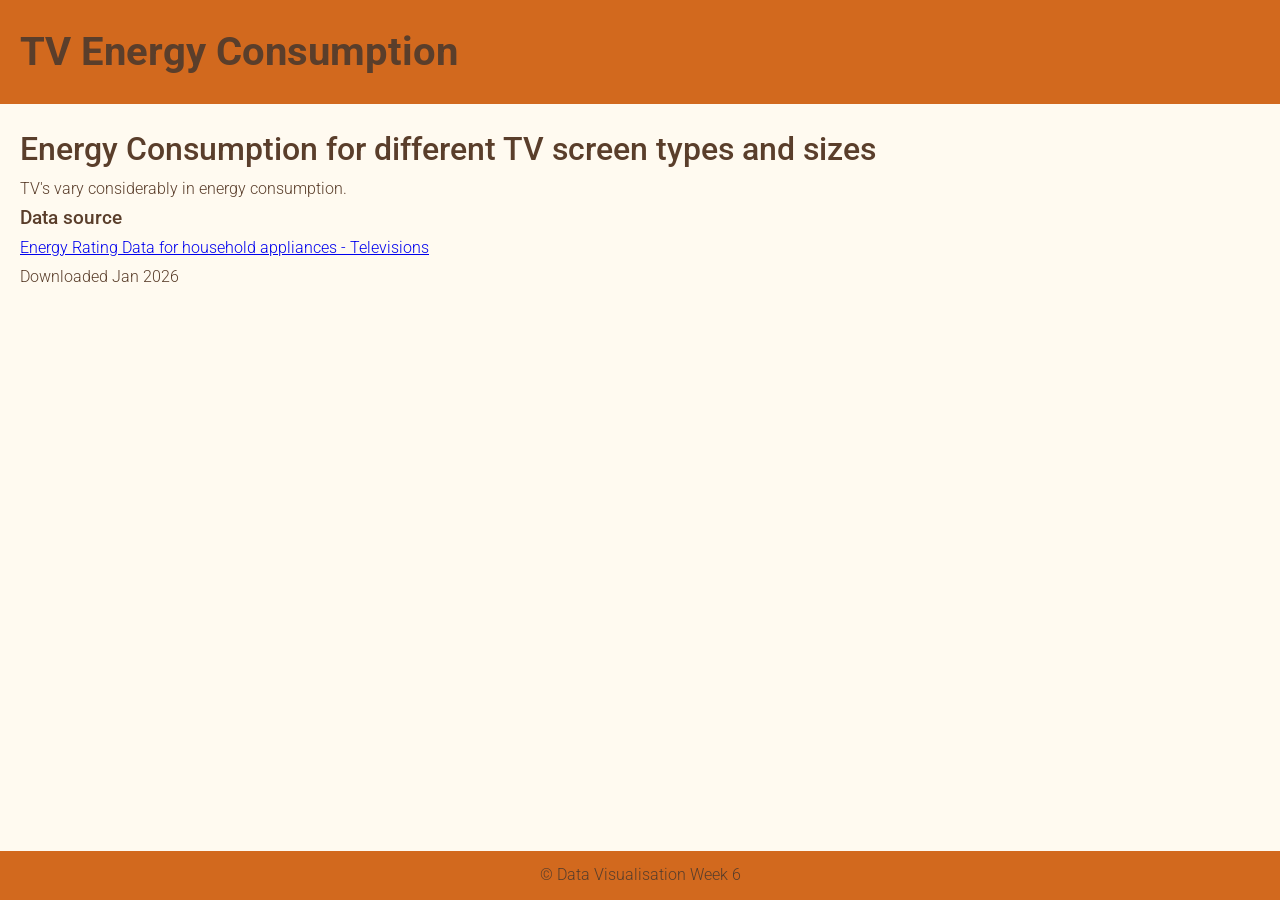
<file: Week6_Exercise/index.html>
<!DOCTYPE html>
<html lang="en">

<head>
    <meta charset="UTF-8">
    <meta name="viewport" content="width=device-width, initial-scale=1.0">
    <title>Responsive D3 Chart</title>

    <link rel="stylesheet" href="css/base.css">
    <link rel="stylesheet" href="css/visualisation.css">
</head>

<body>

    <header>
        <h1>TV Energy Consumption</h1>
    </header>

    <main>
        <div>
            <h1>Energy Consumption for different TV screen types and sizes</h1>
            <p>TV's vary considerably in energy consumption.</p>
        </div>

        <div id="filters_screen"></div>

        <div id="histogram" class="responsive-svg-container"></div>

        <div id="scatterplot" class="responsive-svg-container"></div>

        <div class="body">
            <h3>Data source</h3>
            <p>
                <a href="https://data.gov.au/data/dataset/energy-rating-for-household-appliances">
                    Energy Rating Data for household appliances - Televisions
                </a>
                <br>
                Downloaded Jan 2026
            </p>
        </div>
    </main>

    <footer>
        <p>&copy; Data Visualisation Week 6</p>
    </footer>

    <script src="https://d3js.org/d3.v7.min.js"></script>
    <script src="js/load-data.js"></script>
    <script src="js/shared-constants.js"></script>
    <script src="js/interactions.js"></script>
    <script src="js/histogram.js"></script>
    <script src="js/scatterplot.js"></script>

</body>
</html>
</file>
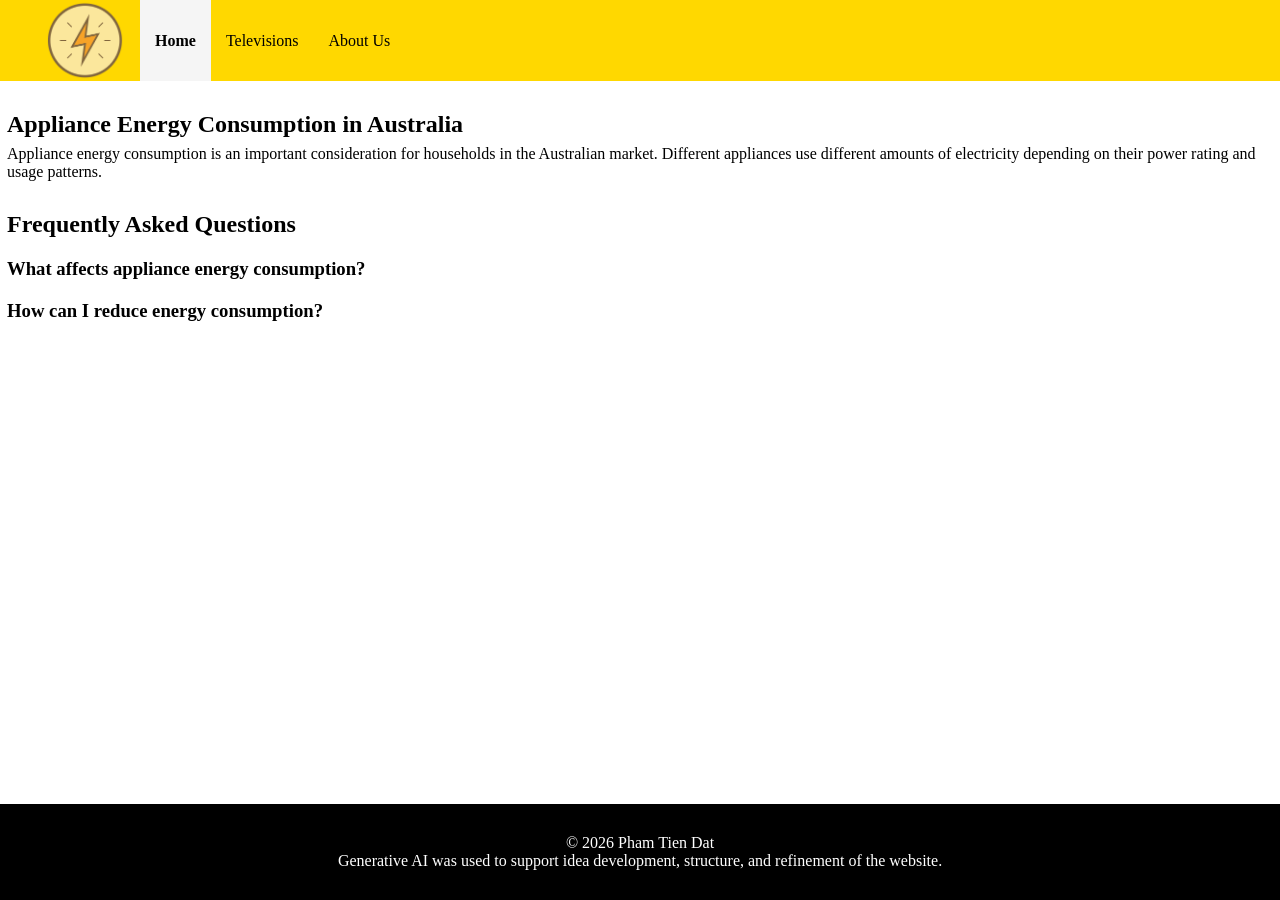
<file: Week0/Appliance_Energy_Consumption_Website/index.html>
<!DOCTYPE html>
<html lang="en">
    <head>
        <meta charset="UTF-8">
        <meta name="viewport" content="width=device-width, initial-scale=1.0">

        <link rel="stylesheet" href="assets/css/header.css">
        <link rel="stylesheet" href="assets/css/style.css">
        <link rel="stylesheet" href="assets/css/faq.css">

        <script src="assets/js/faq.js" defer></script>

        <title>Appliance Energy Consumption</title>
    </head>
    <body>
        <nav>
            <a href="index.html">
                <img src="assets/img/PowerIcon.png" alt="logo" id="logo">
            </a>
            <ul>
                <li><a href="index.html" class="active">Home</a></li>
                <li><a href="televisions.html">Televisions</a></li>
                <li><a href="about.html">About Us</a></li>
            </ul>
        </nav>
        <main>
            <section>
                <h1>Appliance Energy Consumption in Australia</h1>
                <p>
                    Appliance energy consumption is an important consideration for
                    households in the Australian market. Different appliances use
                    different amounts of electricity depending on their power rating
                    and usage patterns.
                </p>
            </section>
            <section>
                <h2>Frequently Asked Questions</h2>
                <ul class="faq-list">
                    <li>
                        <h3 class="faq-question">What affects appliance energy consumption?</h3>
                        <p class="faq-answer">
                            Energy consumption depends on factors such as appliance power,
                            hours of use, and electricity prices.
                        </p>
                    </li>

                    <li>
                        <h3 class="faq-question">How can I reduce energy consumption?</h3>
                        <p class="faq-answer">
                            Using appliances efficiently and reducing unnecessary usage
                            can help lower energy consumption.
                        </p>
                    </li>
                </ul>
            </section>
        </main>
        <footer>
            <p>&copy; 2026 Pham Tien Dat</p>
            <p>Generative AI was used to support idea development, structure, and refinement of the website.</p>
        </footer>
    </body>
</html>
</file>
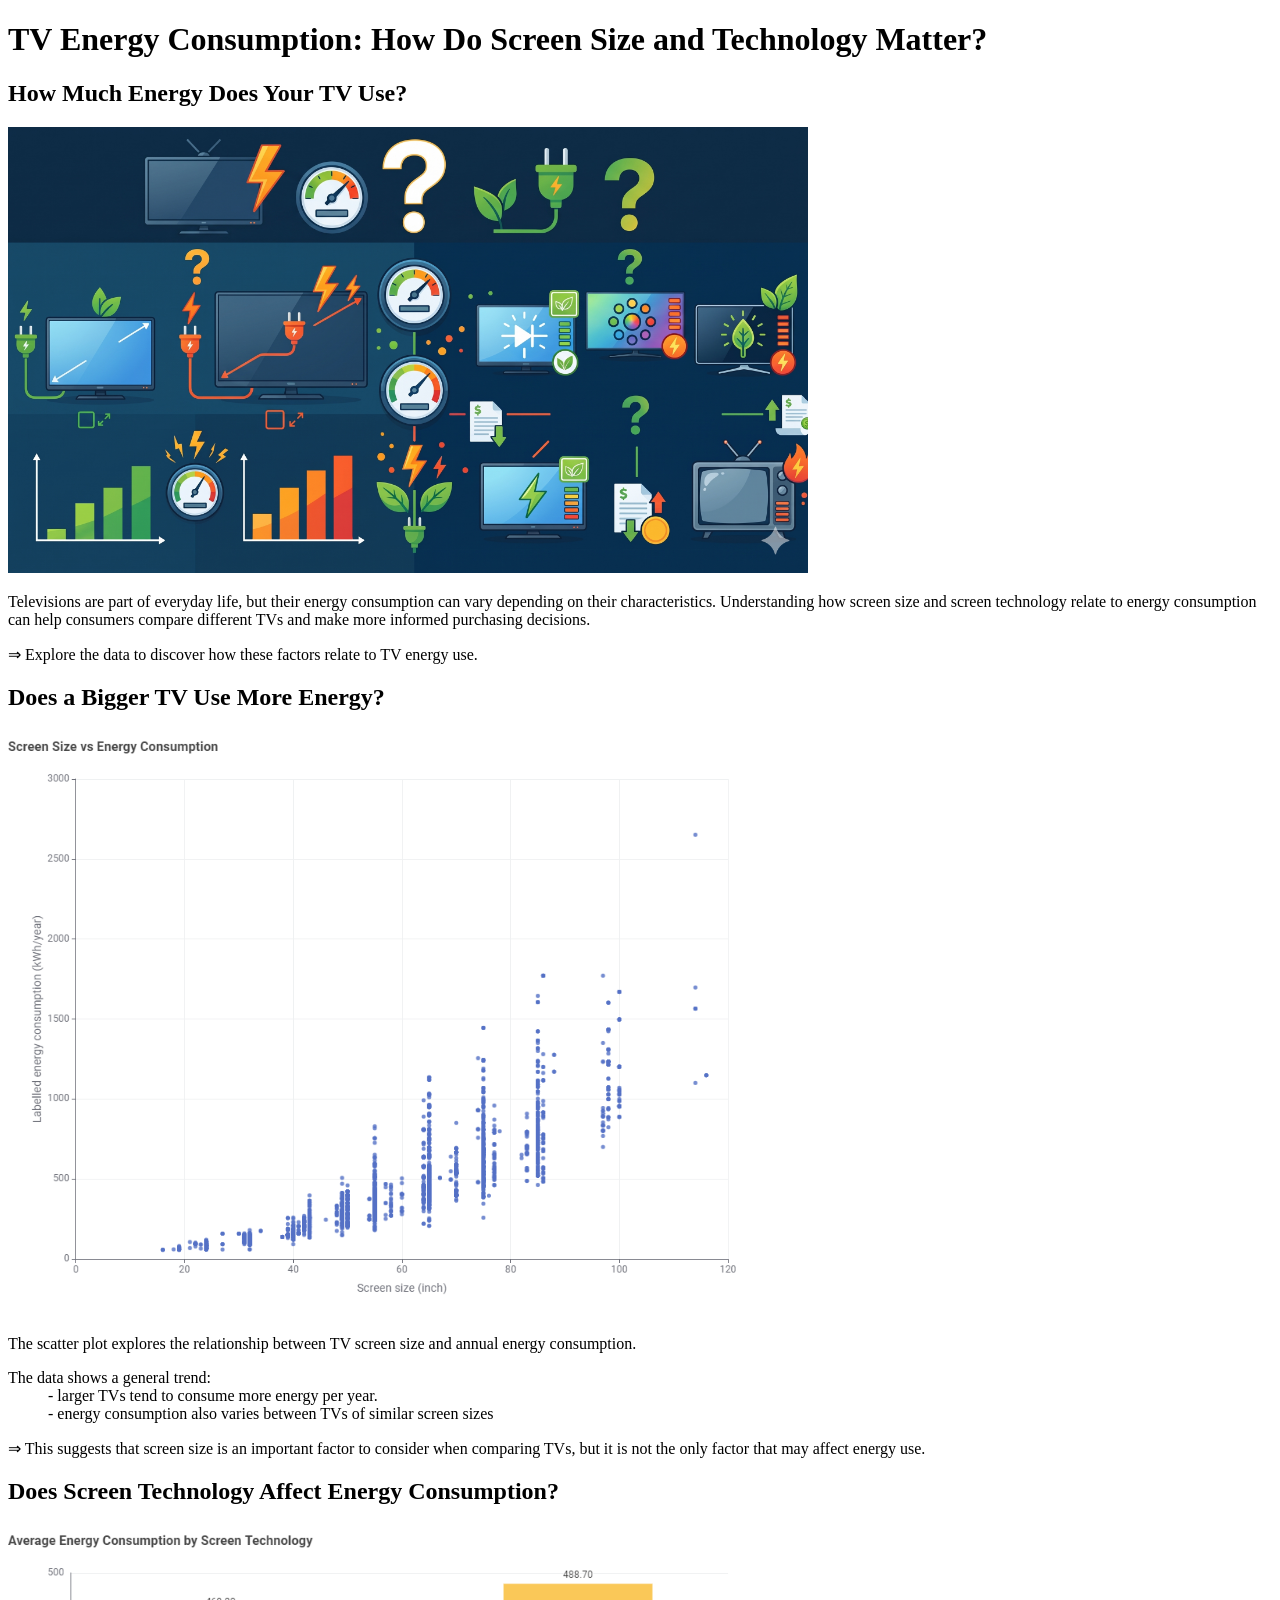
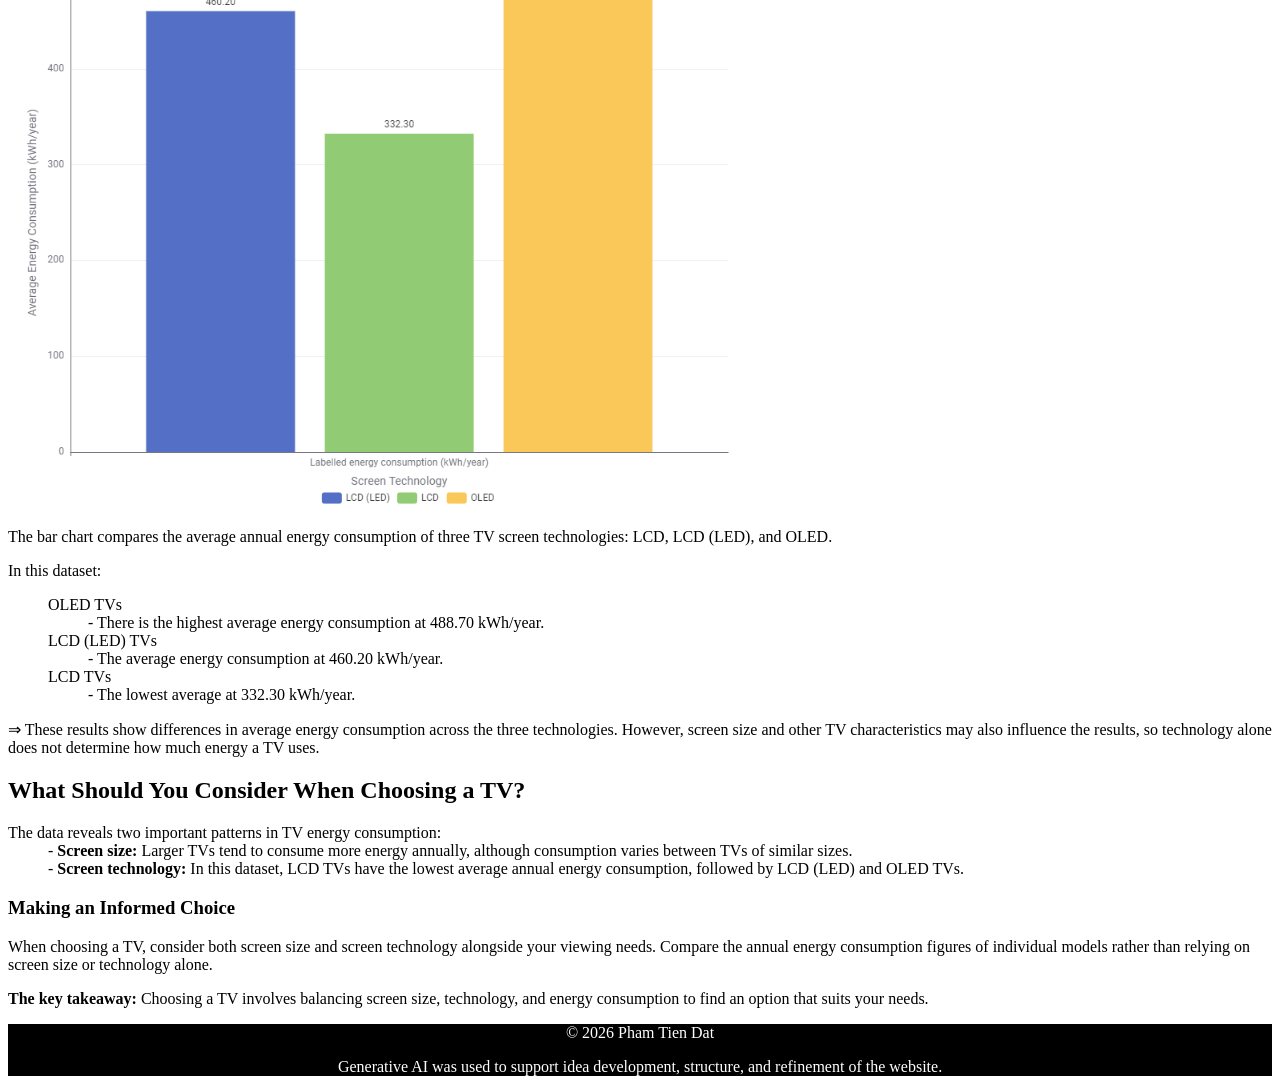
<file: Week3_Exercise/How_do_screen_size_and_screen_technology_affect_television_energy_consumption/index.html>
<!DOCTYPE html>
<html lang="en">
<head>
    <meta charset="UTF-8">
    <meta name="viewport" content="width=device-width, initial-scale=1.0">

    <link rel="stylesheet" href="assets/css/style.css">
    <title>TV Energy Insights</title>
</head>
<body>
    <header>
        <h1>
            TV Energy Consumption: How Do Screen Size and Technology Matter?
        </h1>
    </header>
    <main>
        <section>
            <h2>
                How Much Energy Does Your TV Use?
            </h2>
             <img src="assets/img/Energy_Consumption_by_Television.png" alt="introduction" id="introduction" class="img">
             <p>
                Televisions are part of everyday life, but their energy consumption can vary depending on their characteristics. 
                Understanding how screen size and screen technology relate to energy consumption can help consumers compare different TVs and make more informed purchasing decisions. 
             </p>
             <span>
                &rArr; Explore the data to discover how these factors relate to TV energy use.
             </span>
        </section>
        <section>
            <h2>
                Does a Bigger TV Use More Energy?
            </h2>
             <img src="assets/img/Screen Size vs Energy Consumption.png" alt="screensize by energy consumption" id="Scatter_plot" class="img">
             <p>
                The scatter plot explores the relationship between TV screen size and annual energy consumption.
             </p>
             <dl>
                <dt>The data shows a general trend:</dt>
                <dd>- larger TVs tend to consume more energy per year.</dd>
                <dd>- energy consumption also varies between TVs of similar screen sizes</dd>
             </dl>
             <span>
                &rArr; This suggests that screen size is an important factor to consider when comparing TVs, but it is not the only factor that may affect energy use.
             </span>
        </section>
        <section>
            <h2>
                Does Screen Technology Affect Energy Consumption?
            </h2>
             <img src="assets/img/Average Energy Consumption by Screen Technology.png" alt="Average Energy Consumption by Screen Technology" id="bar_chart" class="img">
             <p>
                The bar chart compares the average annual energy consumption of three TV screen technologies: LCD, LCD (LED), and OLED.
             </p>
             <dl>
                <dt>In this dataset:</dt>
                <dd>
                    <dl>
                        <dt>OLED TVs</dt>
                        <dd>- There is the highest average energy consumption at 488.70 kWh/year.</dd>
                        <dt>LCD (LED) TVs</dt>
                        <dd>- The average energy consumption at 460.20 kWh/year.</dd>
                        <dt>LCD TVs</dt>
                        <dd>- The lowest average at 332.30 kWh/year.</dd>
                    </dl>
                </dd>
             </dl>
             <span>
                &rArr; These results show differences in average energy consumption across the three technologies. However, screen size and other TV characteristics may also influence the results, so technology alone does not determine how much energy a TV uses.
             </span>
        </section>
        <section>
            <h2>
                What Should You Consider When Choosing a TV?
            </h2>
             <dl>
                <dt>The data reveals two important patterns in TV energy consumption:</dt>
                <dd>- <b>Screen size:</b> Larger TVs tend to consume more energy annually, although consumption varies between TVs of similar sizes.</dd>
                <dd>- <b>Screen technology:</b> In this dataset, LCD TVs have the lowest average annual energy consumption, followed by LCD (LED) and OLED TVs.</dd>
             </dl>
             <h3>
                Making an Informed Choice
             </h3>
             <p>
                When choosing a TV, consider both screen size and screen technology alongside your viewing needs. Compare the annual energy consumption figures of individual models rather than relying on screen size or technology alone.
             </p>
             <p>
                <b>The key takeaway:</b> Choosing a TV involves balancing screen size, technology, and energy consumption to find an option that suits your needs.
             </p>
        </section>
    </main>
    <footer>
        <p>&copy; 2026 Pham Tien Dat</p>
        <p>Generative AI was used to support idea development, structure, and refinement of the website.</p>
    </footer>
</body>
</html>
</file>
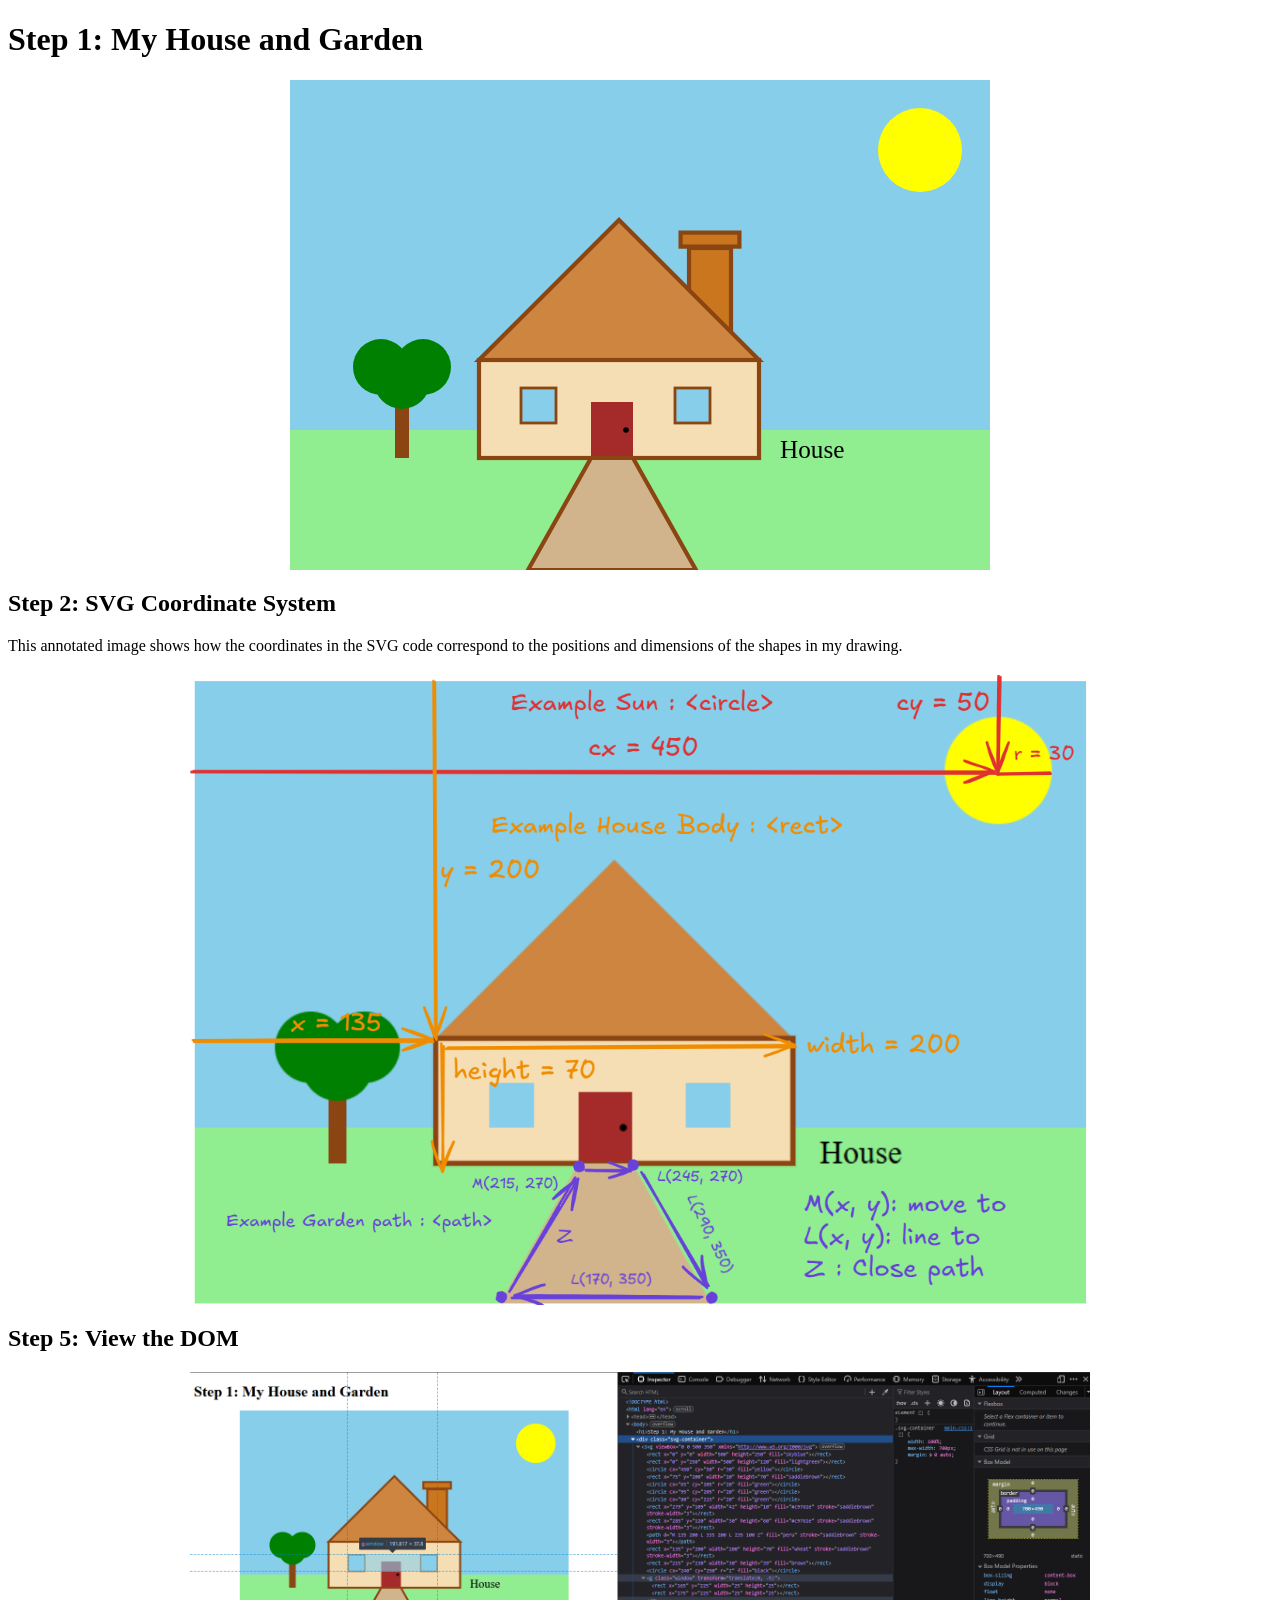
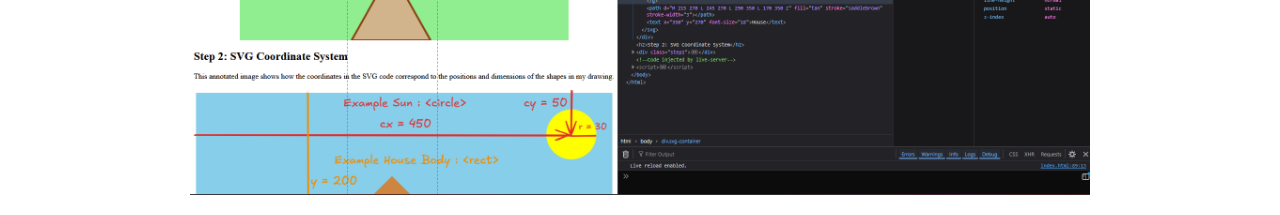
<file: Week4_Exercise/dv-03-svg-exercise/index.html>
<!DOCTYPE html>
<html lang="en">
<head>
  <meta charset="UTF-8">
  <meta name="viewport" content="width=device-width, initial-scale=1.0">
  <link rel="stylesheet" href="css/main.css">
  <title>House and Garden</title>
</head>
<body>
  <h1>Step 1: My House and Garden</h1>

  <div class="svg-container">
    <svg viewBox="0 0 500 350"
      xmlns="http://www.w3.org/2000/svg">

      <rect x="0" y="0" width="500" height="250" fill="skyblue"/>
      <rect x="0" y="250" width="500" height="120" fill="lightgreen"/>

      <circle cx="450" cy="50" r="30" fill="yellow"/>

      <rect x="75" y="200" width="10" height="70" fill="saddlebrown"/>
      <circle cx="65" cy="205" r="20" fill="green"/>
      <circle cx="95" cy="205" r="20" fill="green"/>
      <circle cx="80" cy="215" r="20" fill="green"/>

      
      <rect x="279" y="109" width="42" height="10" fill="#c9761e" stroke="saddlebrown" stroke-width="3"/>
      <rect x="285" y="120" width="30" height="60" fill="#c9761e" stroke="saddlebrown" stroke-width="3"/>


      <path d="M 135 200 L 335 200 L 235 100 Z" fill="peru" stroke="saddlebrown" stroke-width="3"/>

      <rect x="135" y="200" width="200" height="70" fill="wheat" stroke="saddlebrown" stroke-width="3"/>

      <rect x="215" y="230" width="30" height="39" fill="brown"/>
      <circle cx="240" cy="250" r="2" fill="black"/>

      <g class="window" transform="translate(0, -5)">
        <rect x="165" y="225" width="25" height="25"/>
        <rect x="275" y="225" width="25" height="25"/>
      </g>

      <path d="M 215 270 L 245 270 L 290 350 L 170 350 Z" fill="tan" stroke="saddlebrown" stroke-width="3"/>

      <text x="350" y="270" font-size="18">House</text>
    </svg>
  </div>

  <h2>Step 2: SVG Coordinate System</h2>
  <div class="step2">
    <p>
      This annotated image shows how the coordinates in the SVG code correspond to the positions and dimensions of the shapes in my drawing.
    </p>

    <img
      src="img/annotated-svg.png"
      alt="Annotated SVG coordinate system showing the sun, house body and garden path"
      class="annotated_and_dom_img"
    >
  </div>

  <h2>Step 5: View the DOM</h2>
  <div class="step5">
    <img
      src="img/svg-dom.png"
      alt="House and Garden SVG drawing alongside its DOM structure in Firefox Developer Tools"
      class="annotated_and_dom_img"
    >
  </div>
</body>
</html>
</file>
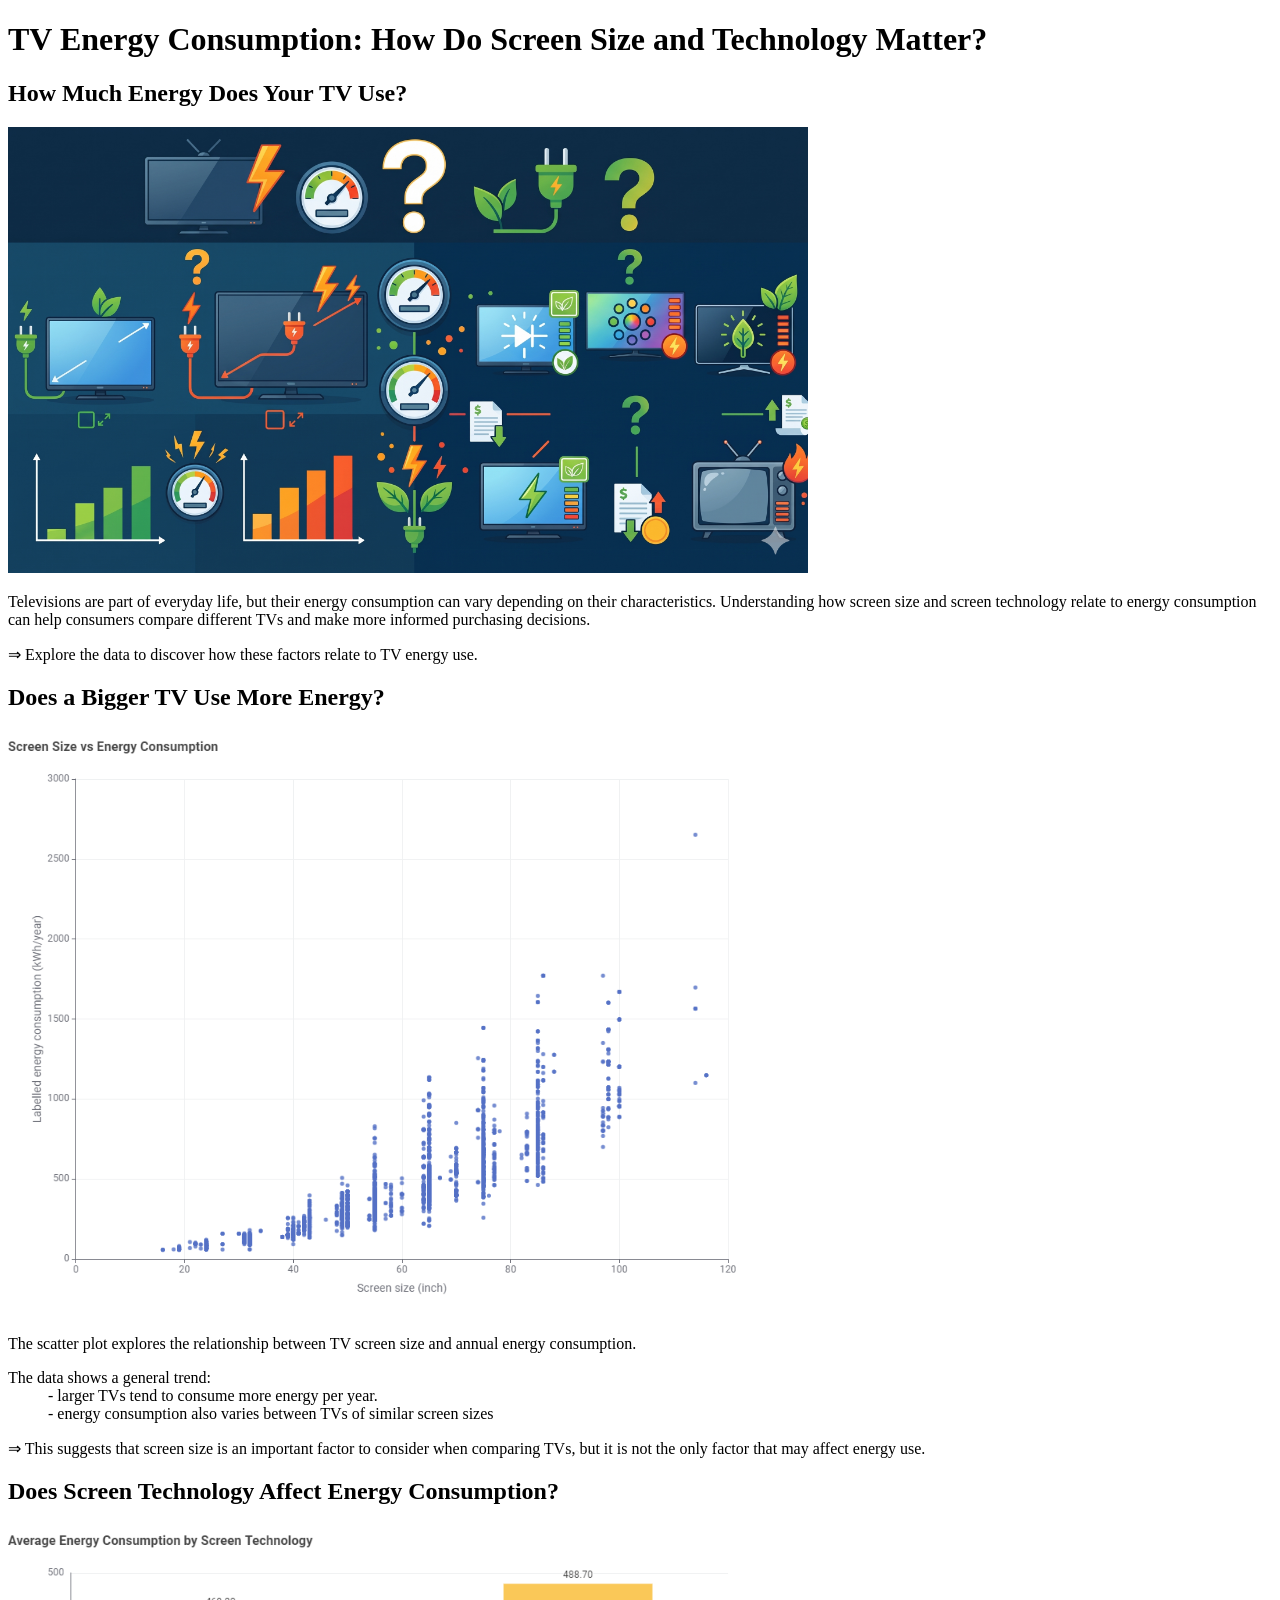
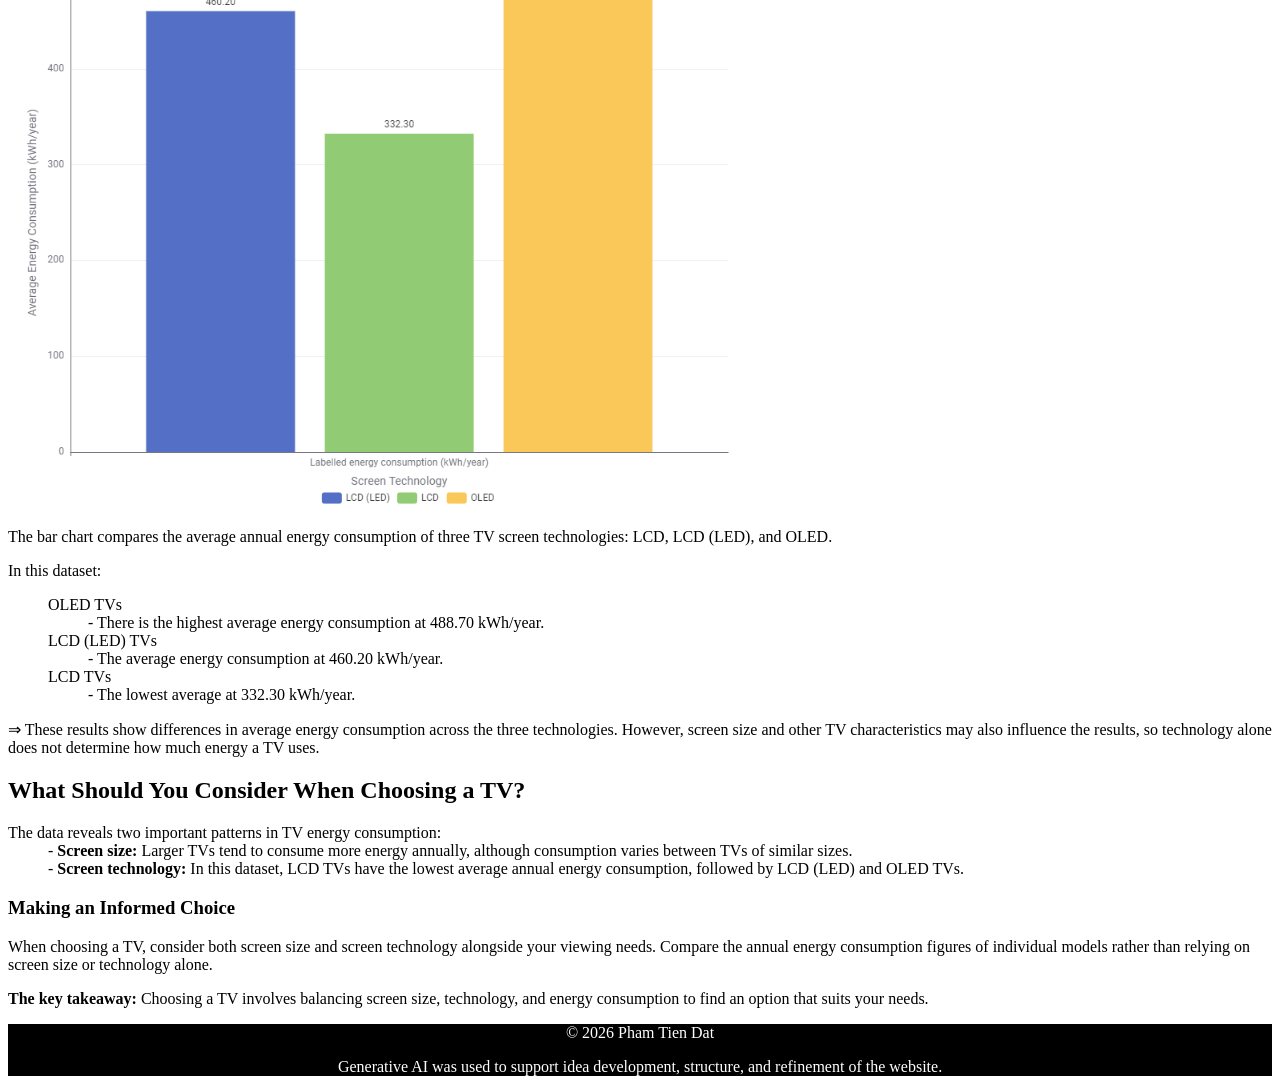
<file: Week4_Exercise/exercise_4.2-4.7/index.html>
<!DOCTYPE html>
<html lang="en">
<head>
    <meta charset="UTF-8">
    <meta name="viewport" content="width=device-width, initial-scale=1.0">

    <link rel="stylesheet" href="assets/css/style.css">
    <title>TV Energy Insights</title>
</head>
<body>
    <header>
        <h1>
            TV Energy Consumption: How Do Screen Size and Technology Matter?
        </h1>
    </header>
    <main>
        <section>
            <h2>
                How Much Energy Does Your TV Use?
            </h2>
             <img src="assets/img/Energy_Consumption_by_Television.png" alt="introduction" id="introduction" class="img">
             <p>
                Televisions are part of everyday life, but their energy consumption can vary depending on their characteristics. 
                Understanding how screen size and screen technology relate to energy consumption can help consumers compare different TVs and make more informed purchasing decisions. 
             </p>
             <span>
                &rArr; Explore the data to discover how these factors relate to TV energy use.
             </span>
        </section>
        <section>
            <h2>
                Does a Bigger TV Use More Energy?
            </h2>
             <img src="assets/img/Screen Size vs Energy Consumption.png" alt="screensize by energy consumption" id="Scatter_plot" class="img">
             <p>
                The scatter plot explores the relationship between TV screen size and annual energy consumption.
             </p>
             <dl>
                <dt>The data shows a general trend:</dt>
                <dd>- larger TVs tend to consume more energy per year.</dd>
                <dd>- energy consumption also varies between TVs of similar screen sizes</dd>
             </dl>
             <span>
                &rArr; This suggests that screen size is an important factor to consider when comparing TVs, but it is not the only factor that may affect energy use.
             </span>
        </section>
        <section>
            <h2>
                Does Screen Technology Affect Energy Consumption?
            </h2>
             <img src="assets/img/Average Energy Consumption by Screen Technology.png" alt="Average Energy Consumption by Screen Technology" id="bar_chart" class="img">
             <p>
                The bar chart compares the average annual energy consumption of three TV screen technologies: LCD, LCD (LED), and OLED.
             </p>
             <dl>
                <dt>In this dataset:</dt>
                <dd>
                    <dl>
                        <dt>OLED TVs</dt>
                        <dd>- There is the highest average energy consumption at 488.70 kWh/year.</dd>
                        <dt>LCD (LED) TVs</dt>
                        <dd>- The average energy consumption at 460.20 kWh/year.</dd>
                        <dt>LCD TVs</dt>
                        <dd>- The lowest average at 332.30 kWh/year.</dd>
                    </dl>
                </dd>
             </dl>
             <span>
                &rArr; These results show differences in average energy consumption across the three technologies. However, screen size and other TV characteristics may also influence the results, so technology alone does not determine how much energy a TV uses.
             </span>
        </section>
        <section>
            <h2>
                What Should You Consider When Choosing a TV?
            </h2>
             <dl>
                <dt>The data reveals two important patterns in TV energy consumption:</dt>
                <dd>- <b>Screen size:</b> Larger TVs tend to consume more energy annually, although consumption varies between TVs of similar sizes.</dd>
                <dd>- <b>Screen technology:</b> In this dataset, LCD TVs have the lowest average annual energy consumption, followed by LCD (LED) and OLED TVs.</dd>
             </dl>
             <h3>
                Making an Informed Choice
             </h3>
             <p>
                When choosing a TV, consider both screen size and screen technology alongside your viewing needs. Compare the annual energy consumption figures of individual models rather than relying on screen size or technology alone.
             </p>
             <p>
                <b>The key takeaway:</b> Choosing a TV involves balancing screen size, technology, and energy consumption to find an option that suits your needs.
             </p>
        </section>

        <div class="responsive-svg-container"></div>
    </main>
    <footer>
        <p>&copy; 2026 Pham Tien Dat</p>
        <p>Generative AI was used to support idea development, structure, and refinement of the website.</p>
    </footer>

    <!-- Load D3 library first -->
    <script src="https://d3js.org/d3.v7.min.js"></script>

    <script src="assets/js/main.js"></script>
</body>
</html>
</file>
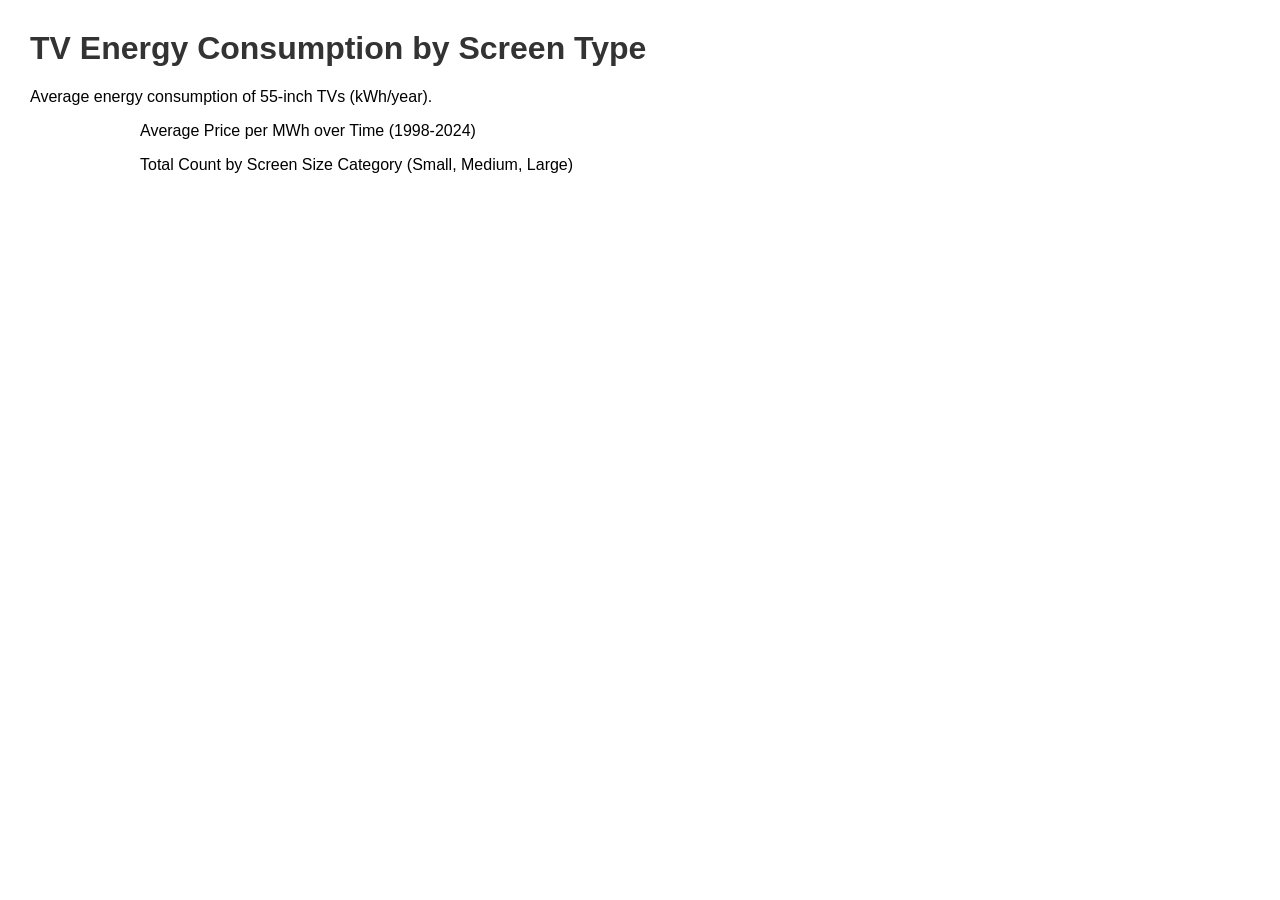
<file: Week5_Exericse/dv-05-multichart-webpage/index.html>
<!DOCTYPE html>
<html lang="en">
<head>
    <meta charset="UTF-8">
    <meta name="viewport" content="width=device-width, initial-scale=1.0">
    <title>TV Energy Consumption</title>

    <link rel="stylesheet" href="css/style.css">
</head>
<body>
    <main>
        <h1>TV Energy Consumption by Screen Type</h1>
        <p>Average energy consumption of 55-inch TVs (kWh/year).</p>

        <div class="responsive-svg-container">
            <div id="bar-chart"></div>
            <p>Average Price per MWh over Time (1998-2024)</p>
            <div id="line-chart"></div>
            <p>Total Count by Screen Size Category (Small, Medium, Large)</p>
            <div id="donut-chart"></div>
        </div>
    </main>

    <!-- Load D3 library first -->
    <script src="https://d3js.org/d3.v7.min.js"></script>

    <script src="js/barChart.js"></script>
    <script src="js/line-chart.js"></script>
    <script src="js/donut-chart.js"></script>
</body>
</html>
</file>
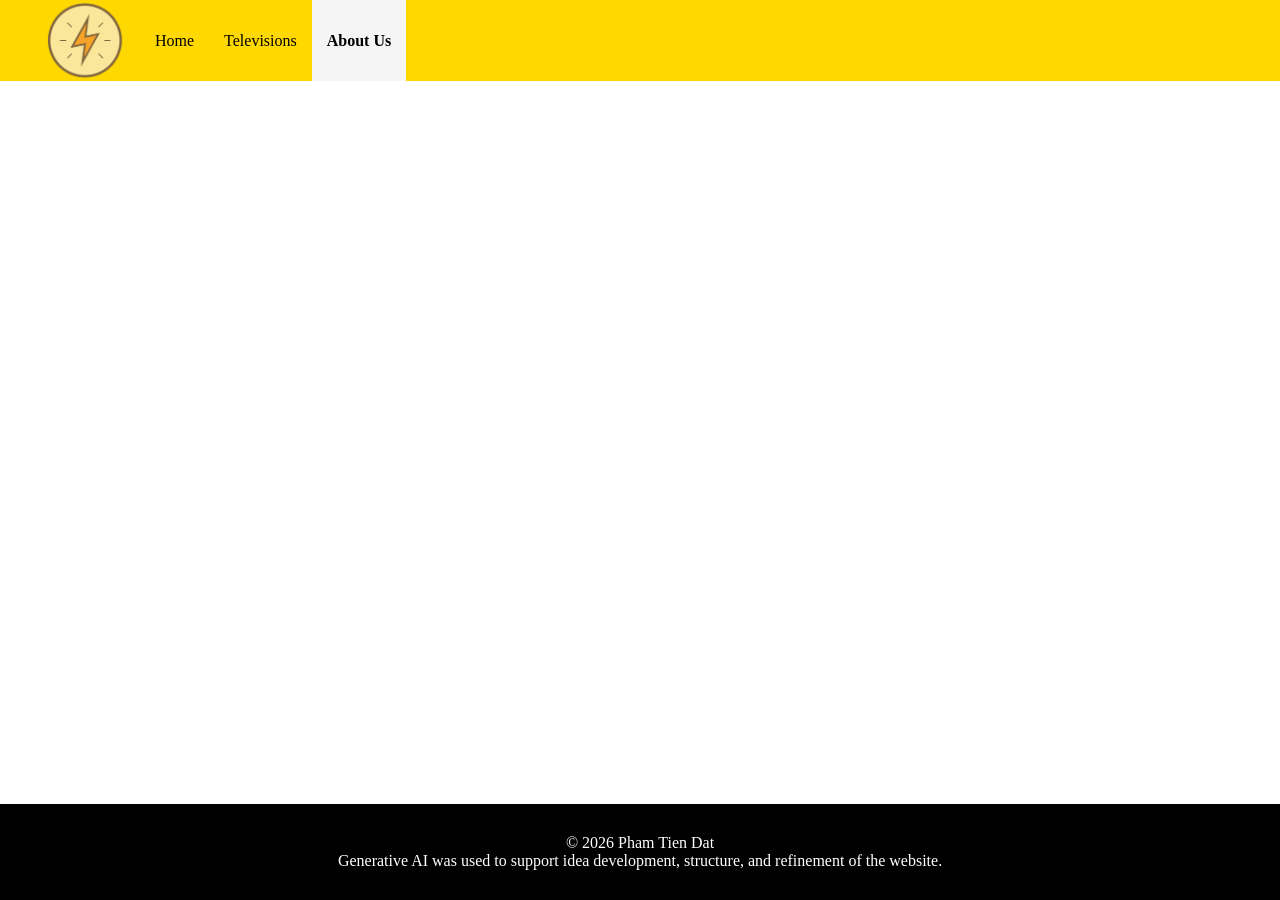
<file: Week0/Appliance_Energy_Consumption_Website/about.html>
<!DOCTYPE html>
<html lang="en">
    <head>
        <meta charset="UTF-8">
        <meta name="viewport" content="width=device-width, initial-scale=1.0">

        <link rel="stylesheet" href="assets/css/header.css">
        <link rel="stylesheet" href="assets/css/style.css">

        <title>Appliance Energy Consumption</title>
    </head>
    <body>
        <nav>
            <a href="index.html">
                <img src="assets/img/PowerIcon.png" alt="logo" id="logo">
            </a>
            <ul>
                <li><a href="index.html">Home</a></li>
                <li><a href="televisions.html">Televisions</a></li>
                <li><a href="about.html" class="active">About Us</a></li>
            </ul>
        </nav>
        <main>
            
        </main>
        <footer>
            <p>&copy; 2026 Pham Tien Dat</p>
            <p>Generative AI was used to support idea development, structure, and refinement of the website.</p>
        </footer>
    </body>
</html>
</file>
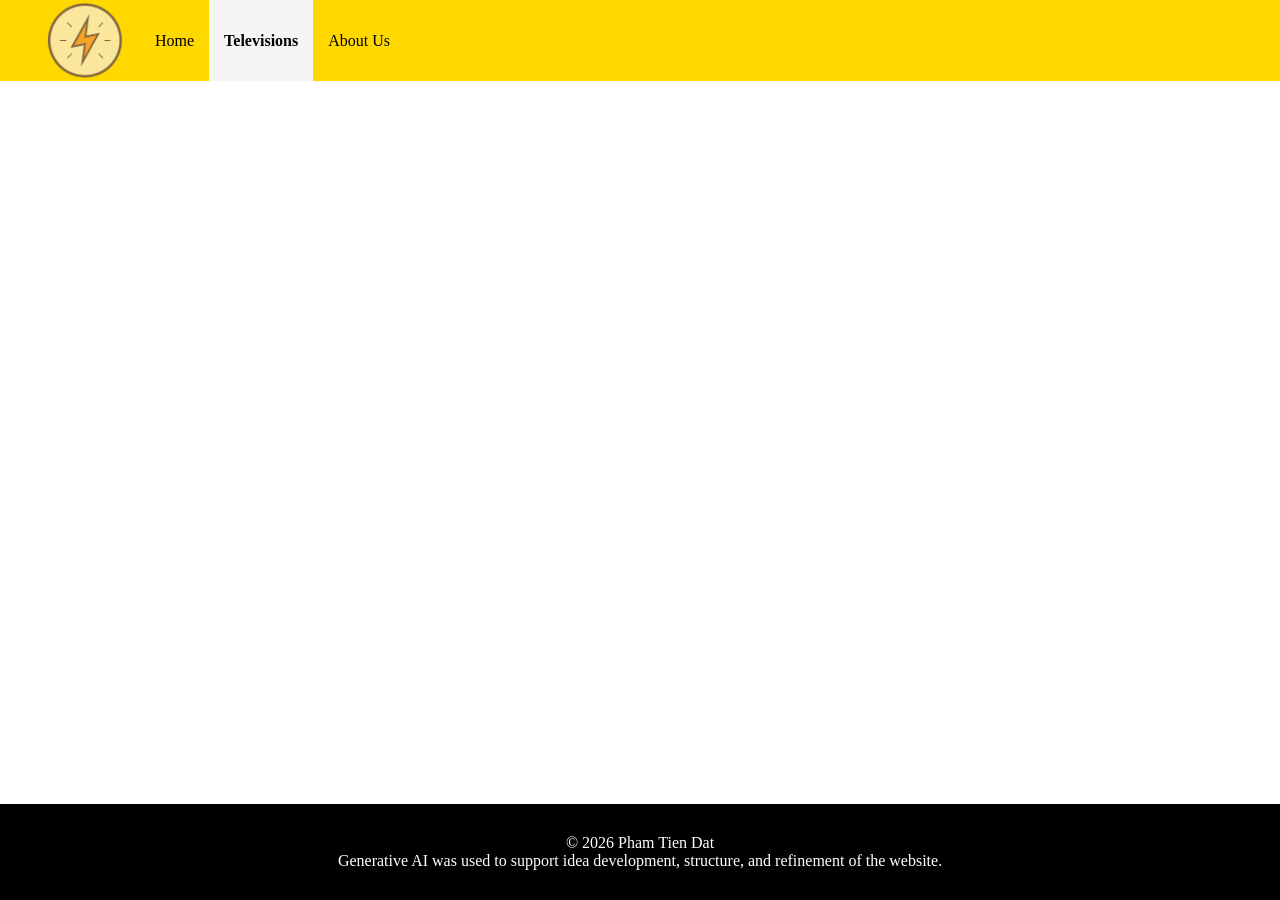
<file: Week0/Appliance_Energy_Consumption_Website/televisions.html>
<!DOCTYPE html>
<html lang="en">
    <head>
        <meta charset="UTF-8">
        <meta name="viewport" content="width=device-width, initial-scale=1.0">

        <link rel="stylesheet" href="assets/css/header.css">
        <link rel="stylesheet" href="assets/css/style.css">

        <title>Appliance Energy Consumption</title>
    </head>
    <body>
        <nav>
            <a href="index.html">
                <img src="assets/img/PowerIcon.png" alt="logo" id="logo">
            </a>
            <ul>
                <li><a href="index.html">Home</a></li>
                <li><a href="televisions.html" class="active">Televisions</a></li>
                <li><a href="about.html">About Us</a></li>
            </ul>
        </nav>
        <main>
            
        </main>
        <footer>
            <p>&copy; 2026 Pham Tien Dat</p>
            <p>Generative AI was used to support idea development, structure, and refinement of the website.</p>
        </footer>
    </body>
</html>
</file>
<file: Week6_Exercise/css/base.css>
@import url('https://fonts.googleapis.com/css2?family=Roboto:wght@300;400;500;700&display=swap');

* {
    margin: 0;
    padding: 0;
    box-sizing: border-box;
}

body {
    font-family: 'Roboto', sans-serif;
    line-height: 1.6;
    background-color: #fffaf0;
    color: #5a3e2b;
    margin: 0;
    padding: 0;
}

header {
    background-color: #d2691e;
    color: #ffffff; 
    text-align: left;
    padding: 20px 0;
    padding-left: 20px;
}

header h1 {
    font-size: 2.5rem;
    font-weight: 700; 
}

main {
    padding: 20px;
}

h1, h2, h3 {
    color: #5a3e2b; 
    font-weight: 500; 
}

p {
    color: #5a3e2b; 
    font-size: 1rem;
    line-height: 1.8;
    font-weight: 300;
}
footer {
    background-color: #d2691e;
    color: #ffffff; 
    text-align: center;
    padding: 10px 0;
    position: fixed;
    bottom: 0;
    width: 100%;
}
</file>
<file: Week6_Exercise/css/visualisation.css>
.responsive-svg-container {
    width: 100%;
    max-width: 1000px;
}

@media screen and (max-width: 596px) {
    .responsive-svg-container {
        margin-bottom: 20px;
    }
}

.axis-label {
    font-family: 'Roboto', sans-serif;
    font-size: 14px;
    fill: #5a3e2b;
}
</file>
<file: Week0/Appliance_Energy_Consumption_Website/assets/css/header.css>
nav {
    display: flex;
    align-items: stretch;
    padding: 0 30px;
    background-color: #ffd800;
}

nav ul {
    display: flex;
    list-style: none;
    margin: 0;
    padding: 0;
}

nav li {
    display: flex;
}

nav a {
    display: flex;
    align-items: center;
    padding: 0 15px;
    text-decoration: none;
    color: black;
}

nav a:hover {
    background-color: whitesmoke;
}

#logo {
    width: 80px;
    height: auto;
}

.active{
    background-color: whitesmoke;
    font-weight: bold;
}
</file>
<file: Week0/Appliance_Energy_Consumption_Website/assets/css/style.css>
*{
margin: 0;
padding: 0;
}

body {
    min-height: 100vh;
    display: flex;
    flex-direction: column;
}

main {
    padding: 0 7px;
    flex: 1;
}

footer {
    background-color: black;
    color: white;
    text-align: center;
    padding: 30px;
}

h1, h2 {
     margin: 30px 0 7px 0;
}

h3 {
    margin: 20px 0 5px 0;
}
</file>
<file: Week0/Appliance_Energy_Consumption_Website/assets/css/faq.css>
.faq-list {
    list-style: none;
    padding: 0;
}

.faq-answer {
    display: none;
}

.faq-answer.show {
    display: block;
}
</file>
<file: Week3_Exercise/How_do_screen_size_and_screen_technology_affect_television_energy_consumption/assets/css/style.css>
.img
{
    width: 100%;
    max-width: 800px;
    height: auto;
}

footer {
    background-color: black;
    color: white;
    text-align: center;
}
</file>
<file: Week4_Exercise/dv-03-svg-exercise/css/main.css>
.svg-container {
      width: 100%;
      max-width: 700px;
      margin: 0 auto;
    }

.svg-container svg {
    display: block;
    width: 100%;
    height: auto;
}

.annotated_and_dom_img {
    display: block;
    width: 900px;
    max-width: 100%;
    height: auto;
    margin: 20px auto;
}

.window {
    fill: skyblue;
    stroke: saddlebrown;
    stroke-width: 2;
}
</file>
<file: Week4_Exercise/exercise_4.2-4.7/assets/css/style.css>
.img
{
    width: 100%;
    max-width: 800px;
    height: auto;
}

footer {
    background-color: black;
    color: white;
    text-align: center;
}

.responsive-svg-container {
  margin-right: auto;
  margin-left: auto;
  width: 100%;
  max-width: 1200px;
}
</file>
<file: Week5_Exericse/dv-05-multichart-webpage/css/style.css>
body {
    font-family: Arial, sans-serif;
    margin: 30px;
}

h1 {
    color: #333;
}

.responsive-svg-container {
    margin: 0 auto;
    width: 100%;
    max-width: 1000px;
}

#bar-chart svg {
    width: 100%;
    height: auto;
    display: block;
}

.bar {
    fill: green;
}
</file>
